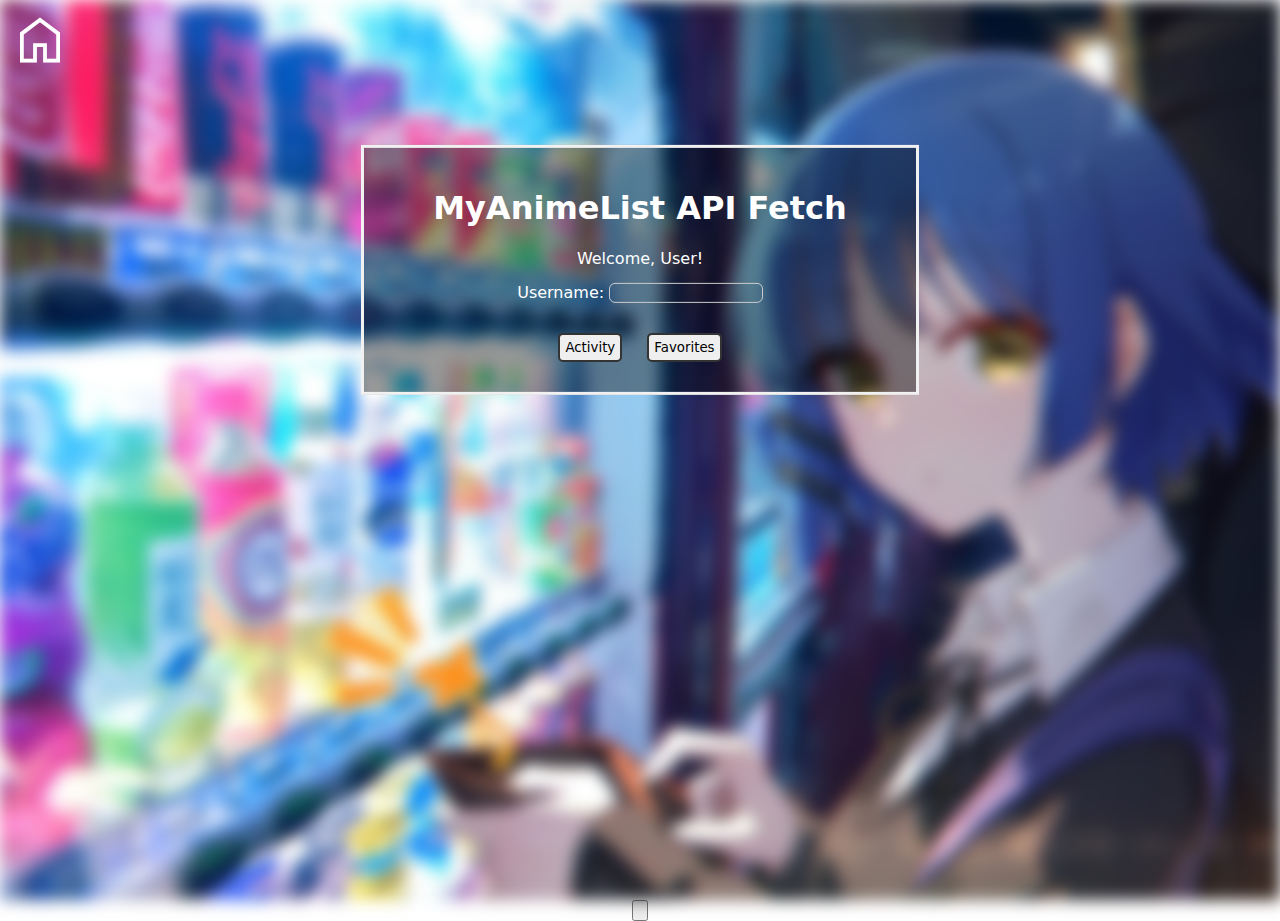
<file: templates/index.html>
<!DOCTYPE html>
<html lang="en">

<head>
    <meta charset="UTF-8" content="width=device-width, initial-scale=1">
    <title>Data Display</title>
    <script src="/static/scripts/fader.js"></script>
    <script src="/static/scripts/forms.js"></script>
    <link rel="stylesheet" type="text/css" href="../static/css/main.css">
    <link href="https://fonts.googleapis.com/css2?family=VT323&display=swap" rel="stylesheet">
    <link rel="stylesheet"
        href="https://fonts.googleapis.com/css2?family=Material+Symbols+Outlined:opsz,wght,FILL,GRAD@24,400,0,0" />
</head>

<body>
    <svg id="fader-item"></svg>
    <script>
        fadeInPage();
    </script>
    <div class="bg-image"></div>
    <a href="/">
        <input type="button"><span class="material-symbols-outlined md-60" href="/">home</span>
    </a>
    <div id="search-container">
        <h1>MyAnimeList API Fetch</h1>
        <div class="welcome">
            Welcome, User!
        </div>
        <div id="username"></div>
        <form id="search-form" method="GET">
            <div style="padding-bottom: 20px">
                <label for="query">Username:</label>
                <input type="text" id="query" name="query" class="search-input" required>
            </div>
            <div>
                <input type=submit onclick="setFormActions('/activity'); this.form.submit();" value="Activity">
                <input type=submit onclick="setFormActions('/favorites'); this.form.submit();" value="Favorites">
            </div>
        </form>
    </div>
</body>

</html>
</file>
<file: static/css/main.css>
body,
html {
    text-align: center;
    font-family: system-ui, -apple-system, BlinkMacSystemFont, 'Segoe UI', Roboto, Oxygen, Ubuntu, Cantarell, 'Open Sans', 'Helvetica Neue', sans-serif;
    height: 100%;
    margin: 0;
}

button,
input[type="submit"] {
    text-align: center;
    font-family: system-ui, -apple-system, BlinkMacSystemFont, 'Segoe UI', Roboto, Oxygen, Ubuntu, Cantarell, 'Open Sans', 'Helvetica Neue', sans-serif;
    padding: 5px;
    border: 2px solid #333;
    border-radius: 5px;
    margin: 10px;
}

button:hover,
button:focus,
input[type="submit"]:hover,
input[type="submit"]:focus {
    background: lightseagreen;
    cursor: pointer;
}

.row {
    font-size: 1.5rem;
}

.bg-image {
    background-image: url('../images/ryouback.jpg');
    /* Add the blur effect */
    filter: blur(8px);

    /* Full height */
    height: 100%;
    width: 100%;

    /* Center and scale the image nicely */
    background-position: center;
    background-repeat: no-repeat;
    background-size: cover;
}

.charDisplay {
    display: block;
    position: relative;
    width: 40%;
    flex-direction: row;
}

#search-container {
    background-color: rgb(0, 0, 0);
    /* Fallback color */
    background-color: rgba(0, 0, 0, 0.4);
    /* Black w/opacity/see-through */
    border: 3px solid #f1f1f1;
    position: absolute;
    color: white;
    top: 30%;
    left: 50%;
    transform: translate(-50%, -50%);
    z-index: 2;
    width: 40%;
    padding: 20px;
    text-align: center;
}

.search-input {
    font-size: 14px;
    color: #ffffff;
    margin-left: var(--padding);
    border-radius: 6px;
    outline: none;
    border: none;
    background: transparent;
}

.material-symbols-outlined.md-60 {
    font-variation-settings:
        'FILL' 0,
        'wght' 400,
        'GRAD' 0,
        'opsz' 48;
    font-size: 60px;
    color: white;
    position: absolute;
    top: 10px;
    left: 10px;
}

#data-summary {
    padding: 25px;
}

.searchResult {
    background-color: rgb(0, 0, 0);
    /* Fallback color */
    background-color: rgba(0, 0, 0, 0.4);
    /* Black w/opacity/see-through */
    border: 3px solid #f1f1f1;
    position: absolute;
    color: white;
    top: 45%;
    left: 50%;
    transform: translate(-50%, -50%);
    z-index: 2;
    width: 60%;
    padding: 20px;
    text-align: center;
}

input[type="text"] {
    width: 30%;
    border: 1px solid #ccc;
    box-sizing: border-box;
    font-family: system-ui,
        -apple-system,
        BlinkMacSystemFont,
        'Segoe UI',
        Roboto,
        Oxygen,
        Ubuntu,
        Cantarell,
        'Open Sans',
        'Helvetica Neue',
        sans-serif
}

.welcome {
    padding-bottom: 3%;
}

#fader-item {
    position: fixed;
    top: 0;
    left: 0;
    width: 100%;
    height: 100%;
    z-index: 9999;
    pointer-events: none;
    background: white;
    animation-duration: 400ms;
    animation-timing-function: ease-in-out;
}

@keyframes fade-out {
    from {
        opacity: 1
    }

    to {
        opacity: 0
    }
}

@keyframes fade-in {
    from {
        opacity: 0
    }

    to {
        opacity: 1
    }
}

#fader-item.fade-out {
    opacity: 0;
    animation-name: fade-out;
}

#fader-item.fade-in {
    opacity: 1;
    animation-name: fade-in;
}
</file>
